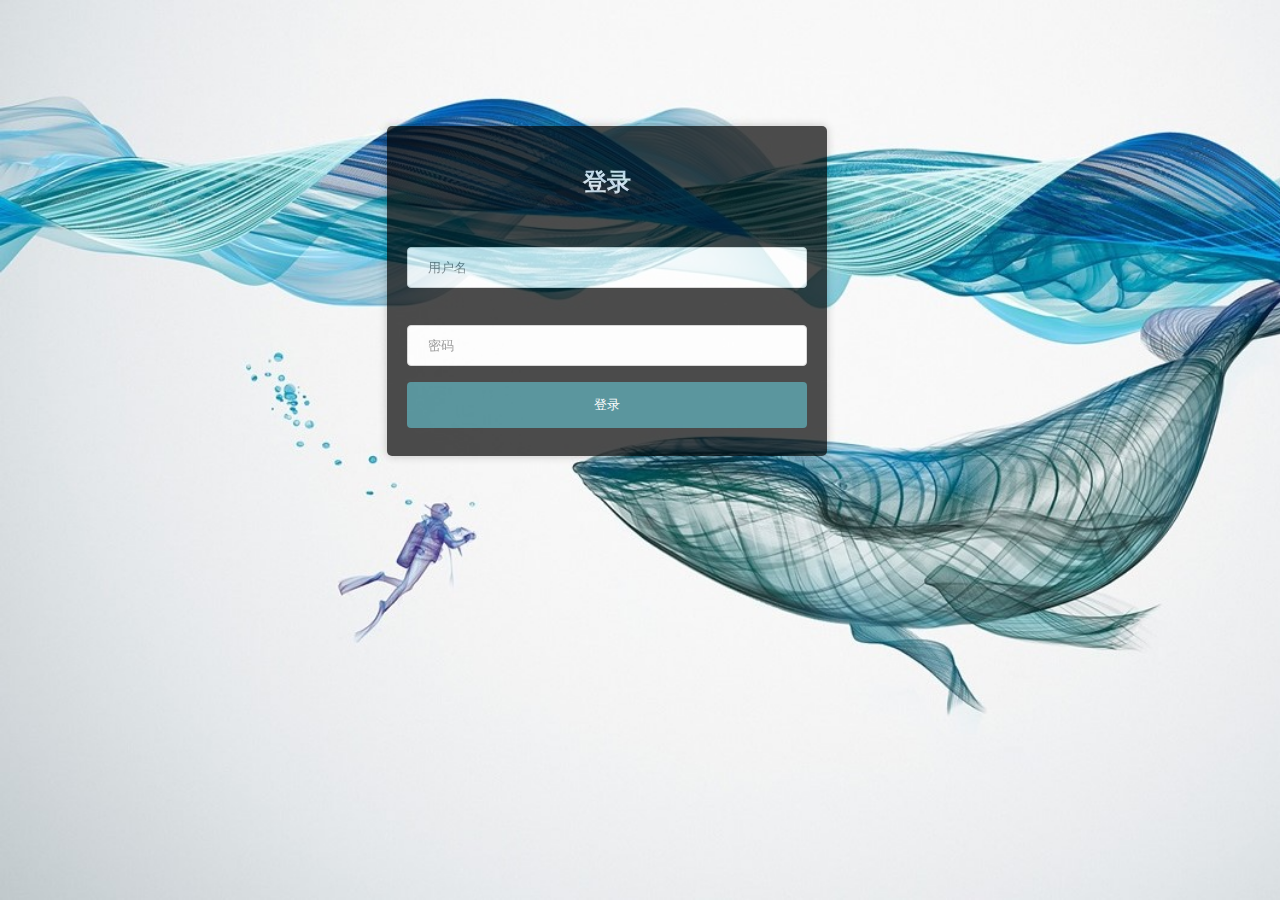
<file: index.html>
<!DOCTYPE html>
<html lang="en">
<head>
    <link rel="stylesheet" href="source/css/login.css">
    <link rel="icon" href="whale.ico" type="image/x-icon">
    <link rel="shortcut icon" href="whale.ico" type="image/x-icon">
    <meta charset="UTF-8">
    <meta name="viewport" content="width=device-width, initial-scale=1.0">
    <title>Hi, 晋宝</title>
</head>
<body>
    <div class="container">
        <h2>登录</h2>
        <form>
          <label for="username">用户名</label>
          <input type="text" id="username" name="username" placeholder="用户名"  required>
          <label for="password">密码</label>
          <input type="password" id="password" name="password" placeholder="密码"  required>
          <button type="submit">登录</button>
        </form>
      </div>
</body>
</html>
<script src="source/js/login.js"></script>
</file>
<file: source/css/login.css>
@media screen  and (  max-width  :  600px  ) {   /*当屏幕尺寸小于600px时，应用下面的CSS样式*/   
    body{
        background-image: url('../png/whale_phone.jpg');
        background-size: cover;
        background-repeat: no-repeat;
        background-attachment: fixed;
    }
    .container {
        opacity: 0.7;
        max-width: 400px;
        margin: 40% 5%;
        padding: 20px;
        background-color: #000000;
        border-radius: 5px;
        box-shadow: 0px 0px 10px rgba(0, 0, 0, 0.3);
    }
    h2 {
        text-align: center;
        color: white;
    }
    input[type="text"],input[type="password"] {
        width: 100%;
        padding: 12px 20px;
        margin: 8px 0;
        display: inline-block;
        border: 1px solid #ccc;
        border-radius: 4px;
        box-sizing: border-box;
    }
    button {
        background-color: #176c77;
        color: #fff;
        padding: 14px 20px;
        margin: 8px 0;
        border: none;
        border-radius: 4px;
        cursor: pointer;
        width: 100%;
        opacity: 1;
    }
}

@media screen  and (max-width: 1400px) and (min-width: 600px) {
    body{
        background-image: url('../png/whale_mid.jpeg');
        background-size: cover;
        background-repeat: no-repeat;
        background-attachment: fixed;
        font-family: Arial, sans-serif;
    }
    .container {
        opacity: 0.7;
        max-width: 400px;
        margin: 10% 30%;
        padding: 20px;
        background-color: #000000;
        border-radius: 5px;
        box-shadow: 0px 0px 10px rgba(0, 0, 0, 0.3);
    }
    h2 {
        text-align: center;
        color: white;
    }
    input[type="text"],input[type="password"] {
        width: 100%;
        padding: 12px 20px;
        margin: 8px 0;
        display: inline-block;
        border: 1px solid #ccc;
        border-radius: 4px;
        box-sizing: border-box;
    }
    button {
        background-color: #176c77;
        color: #fff;
        padding: 14px 20px;
        margin: 8px 0;
        border: none;
        border-radius: 4px;
        cursor: pointer;
        width: 100%;
        opacity: 1;
    }
}

@media screen  and (  min-width  :  1400px  ) {
    body{
        background-image: url('../png/whale.jpg');
        background-size: cover;
        background-repeat: no-repeat;
        background-attachment: fixed;
        font-family: Arial, sans-serif;
    }
    .container {
        opacity: 0.7;
        max-width: 400px;
        margin: 20% 40%;
        padding: 20px;
        background-color: #000000;
        border-radius: 5px;
        box-shadow: 0px 0px 10px rgba(0, 0, 0, 0.3);
    }
    h2 {
        text-align: center;
        color: white;
    }
    input[type="text"],input[type="password"] {
        width: 100%;
        padding: 12px 20px;
        margin: 8px 0;
        display: inline-block;
        border: 1px solid #ccc;
        border-radius: 4px;
        box-sizing: border-box;
    }
    button {
        background-color: #176c77;
        color: #fff;
        padding: 14px 20px;
        margin: 8px 0;
        border: none;
        border-radius: 4px;
        cursor: pointer;
        width: 100%;
        opacity: 1;
    }
}
</file>
